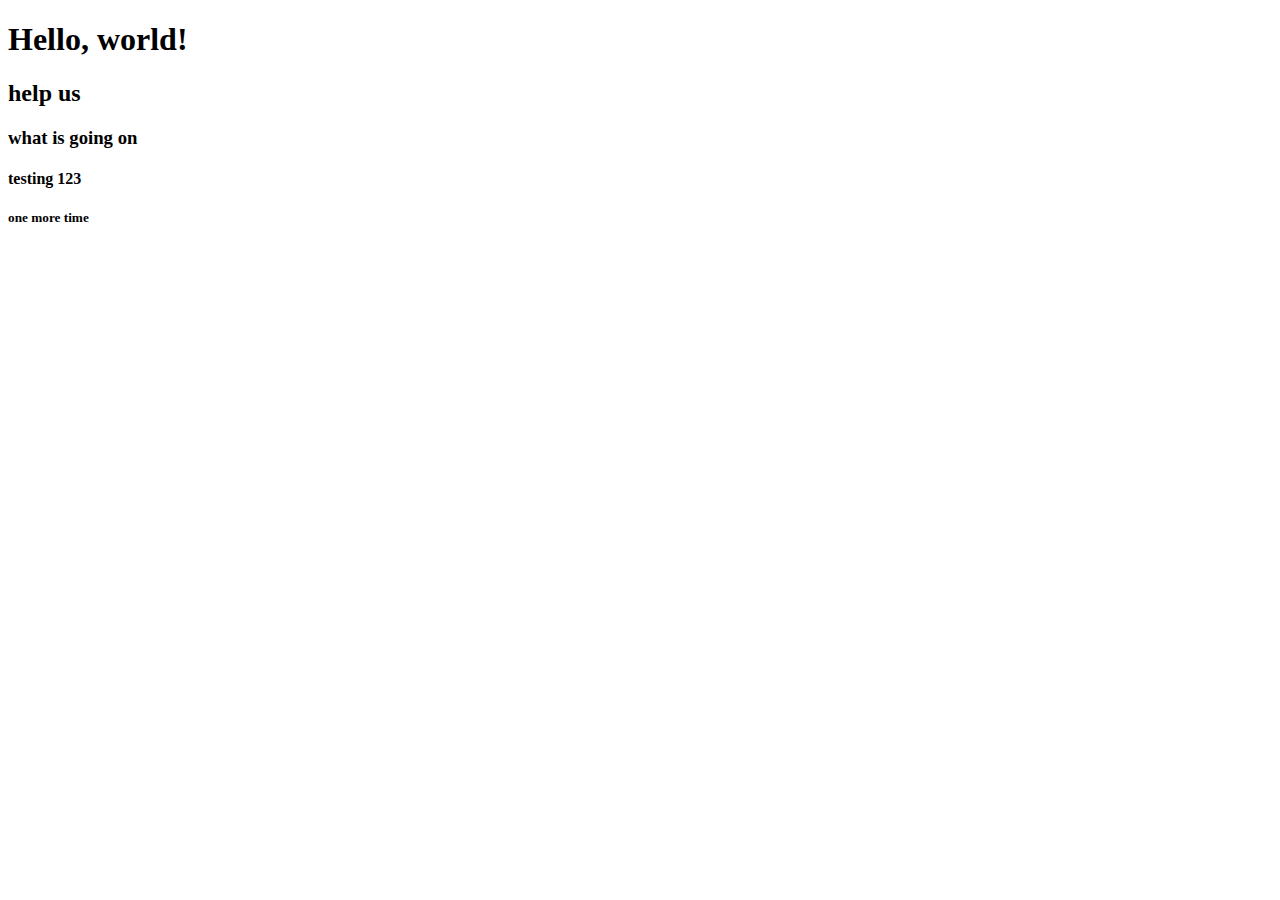
<file: indexx.html>
<!doctype html>
<html>
    <head>
        <title>my first web page</title>
    </head>
    <body>
        <h1>Hello, world!</h1>
        <h2>help us</h2>
        <h3>what is going on</h3>
        <h4>testing 123</h4>
        <h5>one more time</h5>
    </body>
</html>
</file>
